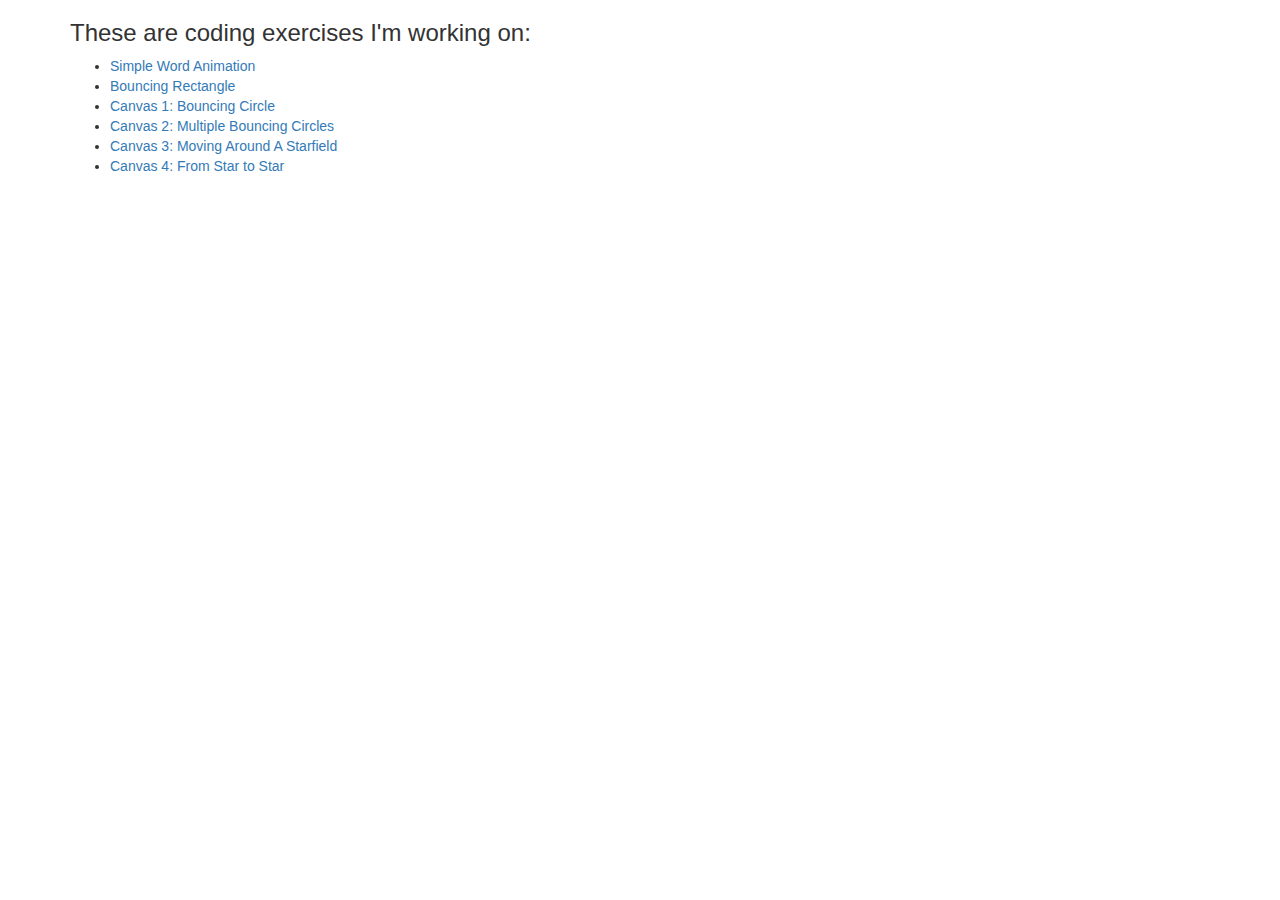
<file: exercises.html>
<HTML>

    <HEAD> 
        <TITLE>Coding exercises</TITLE>
        <link rel = "stylesheet" type="text/css" href = "assets/bootstrap.min.css"></style>
        <link rel = "stylesheet" type="text/css" href = "style.css"></style>
    </HEAD>

    <BODY>
        <div class = "clearheight"></div>
        <div class = "main">
            <div class = "container">
                <h3>These are coding exercises I'm working on:</h5>
                

                <ul>
                    <li><a href = "exercises/1/anim1.html">Simple Word Animation </a></li>
                    <li><a href = "exercises/2/anim2.html">Bouncing Rectangle</a></li>
                    <li><a href = "exercises/3/anim3.html">Canvas 1: Bouncing Circle</a></li>
                    <li><a href = "exercises/4/anim4.html">Canvas 2: Multiple Bouncing Circles</a></li>
                    <li><a href = "exercises/5/anim5.html">Canvas 3: Moving Around A Starfield</a></li>
                    <li><a href = "exercises/6/anim6.html">Canvas 4: From Star to Star</a></li>
                </ul>
                
            </div>  
        </div>
        

    </BODY>


</HTML>
</file>
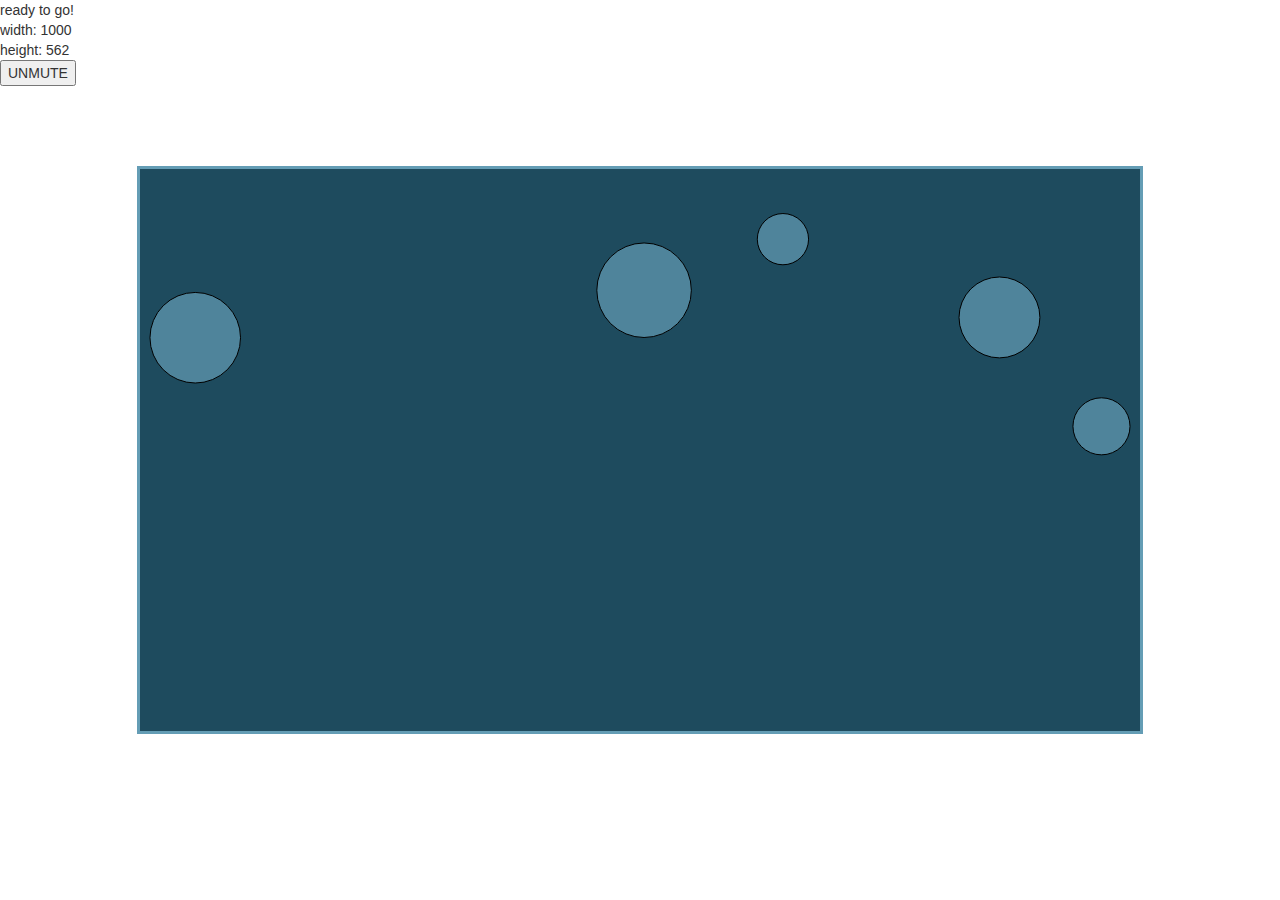
<file: exercises/4/anim4.html>
<HTML>

    <HEAD> 
        <TITLE>Canvas Exercise 1</TITLE>
        <link rel = "stylesheet" type="text/css" href = "../assets/bootstrap.min.css"></style>
        <link rel = "stylesheet" type="text/css" href = "style-canvas2.css"></style>
    </HEAD>

    <BODY>

    <div id = "status"></div>
        <button id = "mute">UNMUTE</button>


        <canvas id="canvas" width="1000" height="562.5"></canvas>

        <script src = "../assets/jquery-3.0.0.min.js"></script>
        <script src = "script4.js"></script>
    </BODY>


</HTML>
</file>
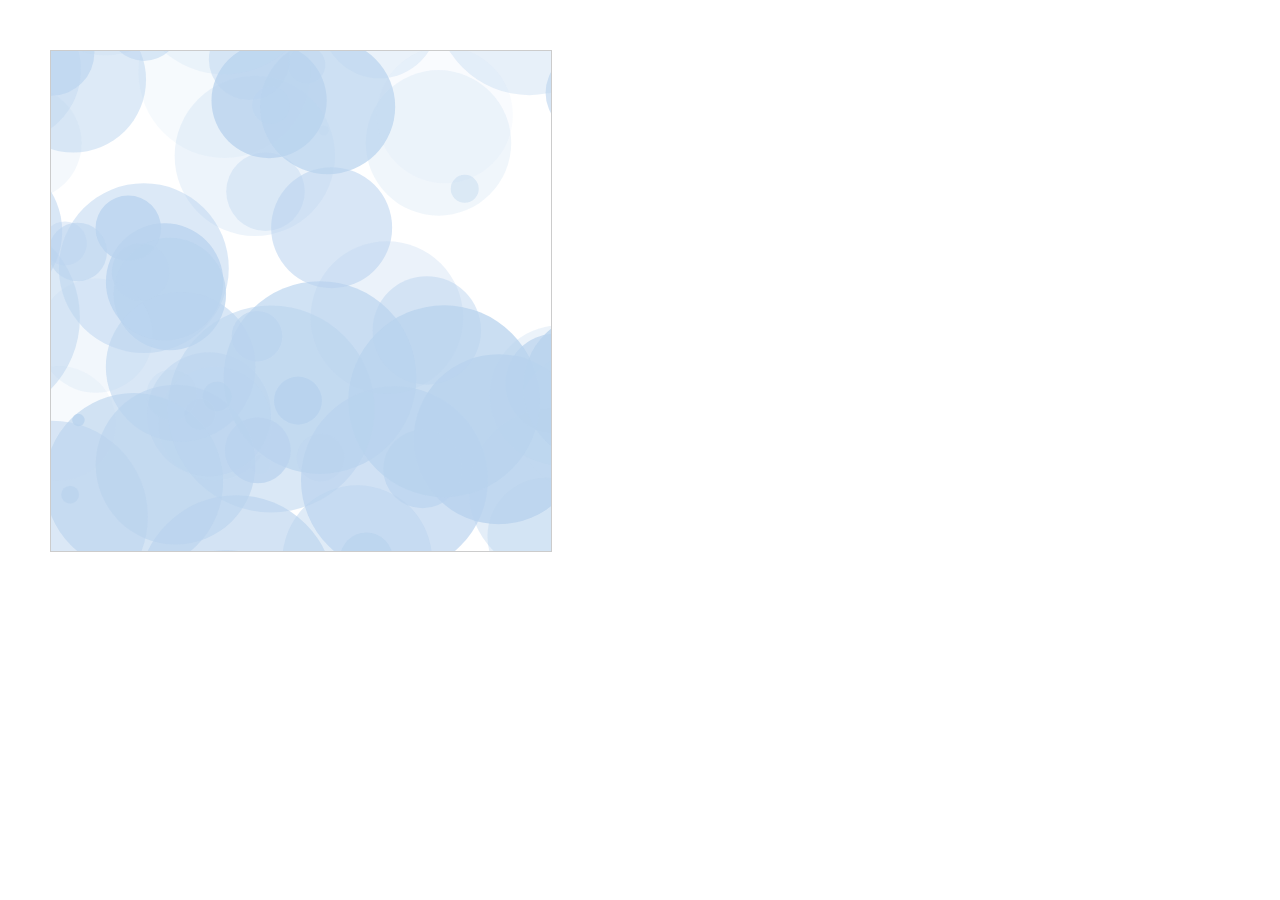
<file: exercises/4/example.html>
<!DOCTYPE html>
<html>
 
<head>
  <title>A Whole Lotta' Circles!</title>
 
  <style>
    body {
      margin: 0px;
      padding: 50px;
    }
 
    #myCanvas {
      border: 1px #CCC solid;
    }
  </style>
</head>
 
<body>
  <div id="container">
    <canvas id="myCanvas" width="500" height="500">
 
    </canvas>
  </div>
 
  <script>
    var mainCanvas = document.getElementById("myCanvas");
    var mainContext = mainCanvas.getContext('2d');
 
    var circles = [];
 
    function Circle(radius, speed, width, xPos, yPos) {
      this.radius = radius;
      this.speed = speed;
      this.width = width;
      this.xPos = xPos;
      this.yPos = yPos;
      this.opacity = 0.05 + Math.random()*0.9;
 
      this.counter = 0;
 
      var signHelper = Math.floor(Math.random() * 2);
 
      if (signHelper == 1) {
        this.sign = -1;
      } else {
        this.sign = 1;
      }
    }
 
    Circle.prototype.update = function() {
 
      this.counter += this.sign * this.speed;
 
      mainContext.beginPath();
 
      mainContext.arc(this.xPos + Math.cos(this.counter / 100) * this.radius,
        this.yPos + Math.sin(this.counter / 100) * this.radius,
        this.width,
        0,
        Math.PI * 2,
        false);
 
      mainContext.closePath();
 
      mainContext.fillStyle = 'rgba(185, 211, 238,' + this.opacity + ')';
      mainContext.fill();
    };
 
    function drawCircles() {
      for (var i = 0; i < 100; i++) {
        var randomX = Math.round(-200 + Math.random() * 700);
        var randomY = Math.round(-200 + Math.random() * 700);
        var speed = 0.2 + Math.random() * 3;
        var size = 5 + Math.random() * 100;
 
        var circle = new Circle(100, speed, size, randomX, randomY);
        circles.push(circle);
      }
      draw();
    }
    drawCircles();
 
    function draw() {
      mainContext.clearRect(0, 0, 500, 500);
 
      for (var i = 0; i < circles.length; i++) {
        var myCircle = circles[i];
        myCircle.update();
      }
      requestAnimationFrame(draw);
    }
  </script>
</body>
 
</html>
</file>
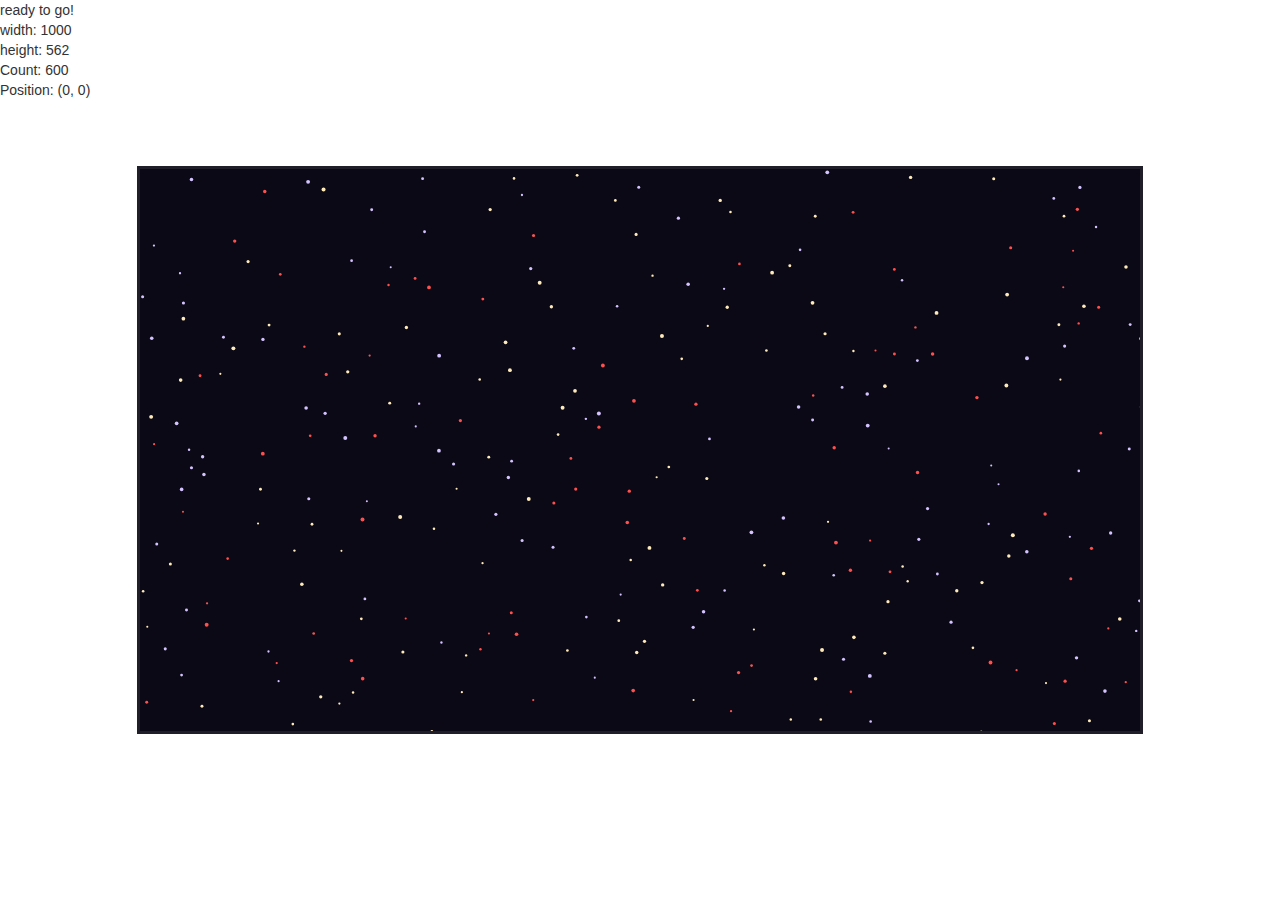
<file: exercises/5/anim5.html>
<HTML>

    <HEAD> 
        <TITLE>Moving Around</TITLE>
        <link rel = "stylesheet" type="text/css" href = "../assets/bootstrap.min.css"></style>
        <link rel = "stylesheet" type="text/css" href = "style5.css"></style>
    </HEAD>

    <BODY>

        <div id = "status"></div>
        <div id = "count"></div>
        <div>Position: (<span id = "x-pos"></span>, <span id = "y-pos"></span>)</div>

        <canvas id="canvas" width="1000" height="562.5"></canvas>

        <script src = "../assets/jquery-3.0.0.min.js"></script>
        <script src = "script5.js"></script>
    </BODY>


</HTML>
</file>
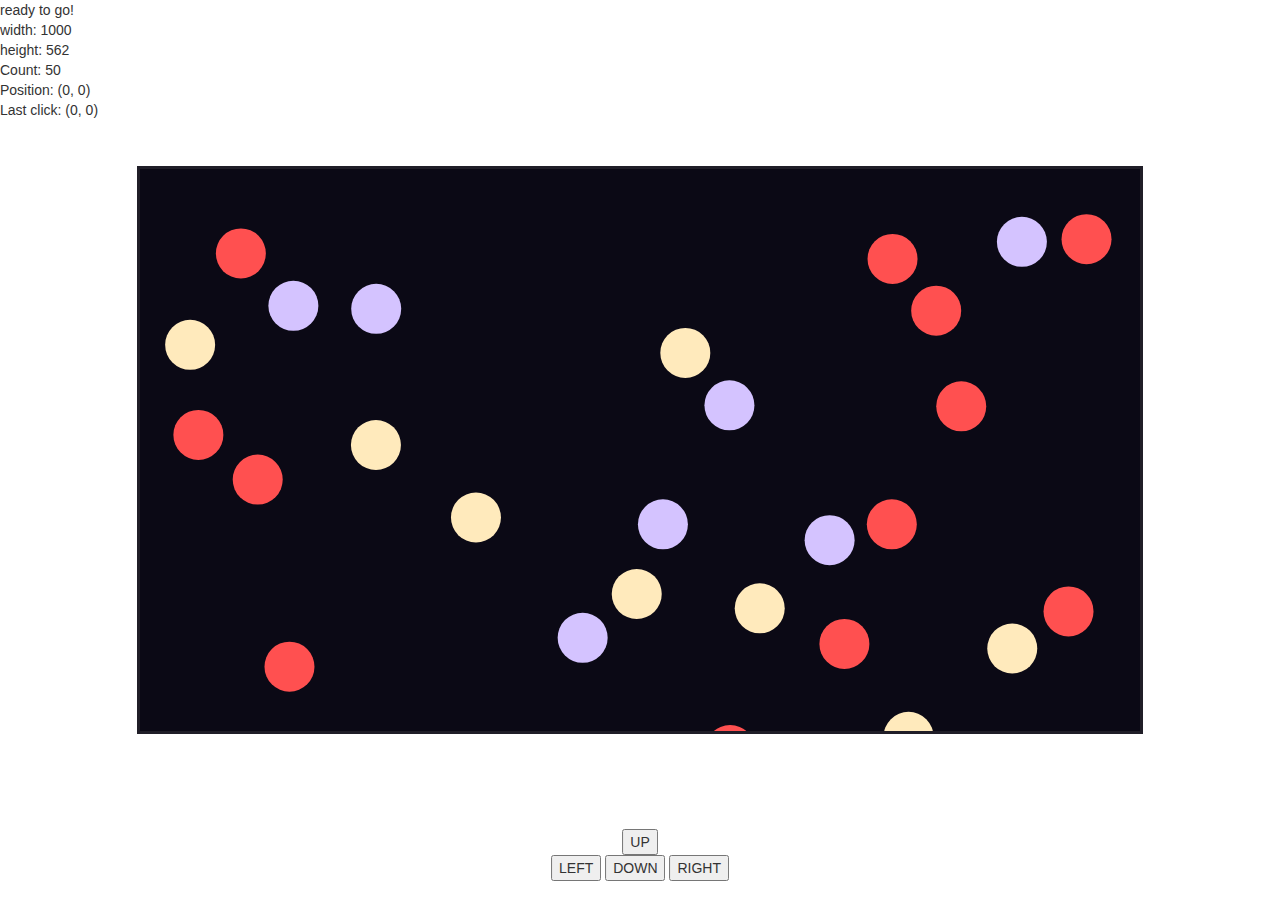
<file: exercises/6/anim6.html>
<HTML>

    <HEAD> 
        <TITLE>Moving Around A Starfield</TITLE>
        <link rel = "stylesheet" type="text/css" href = "../assets/bootstrap.min.css"></style>
        <link rel = "stylesheet" type="text/css" href = "style6.css"></style>
    </HEAD>

    <BODY>

        <div id = "status"></div>
        <div id = "count"></div>
        <div>Position: (<span id = "x-pos"></span>, <span id = "y-pos"></span>)</div>
        <div>Last click: (<span id = "click-xpos">0</span>, <span id = "click-ypos">0</span>)</div>

        <canvas id="canvas" width="1000" height="562.5"></canvas>

        <div id  = "controls">
            <button id = "move-up">     UP      </button><br>
            <button id = "move-left">   LEFT    </button>
            <button id = "move-down">   DOWN    </button>
            <button id = "move-right">  RIGHT   </button>
        </div>

        <script src = "../assets/jquery-3.0.0.min.js"></script>
        <script src = "script6.js"></script>
    </BODY>


</HTML>
</file>
<file: style.css>
body {
    width: 100%;
    height: 100%;
}

a:hover {
    text-decoration: none;
}

a:visited {
    text-decoration: none;
}

a:active {
    text-decoration: none;
}

#landing {
    z-index: 1;
}

.blur{ 
    filter: blur(5px);
      -webkit-filter: blur(5px);
      -moz-filter: blur(5px);
      -o-filter: blur(5px);
      -ms-filter: blur(5px);   
}
 

.header {
    padding-top: 5vh;
    display: block;
}

.logo {
    color: #000000;
    font-size: 4.5vw;
    font-family: 'Cambay', sans-serif;
    font-weight: 700;
    float: left;
    margin-bottom: 0px;
    z-index: 3;
}

.logo a {
    color: black;
}


.toggle-div{
    position: absolute;
    width: 100vw;
    top: 6vh; 
}

#toggle {
/*    position: absolute;
    top: 6vh;*/
    font-size: 3vw;
    z-index: 99;
    float: right;
}


#toggle:hover{
    text-shadow: -7px 7px 6px rgba(146, 150, 150, 1);
}

#close {
    position: absolute;
    top: 5%;
    left: 90%;
    font-size: 3.5vw;
    cursor: pointer;
}

#close:hover{
    color: rgba(0,0,0, 0.8);
    text-shadow: -7px 7px 6px rgba(146, 150, 150, 1);
}



#divider{
    display: none;
    position: absolute;
    top: 0;
    left: 0;
    width: 100%;
    height: 100%;
    background: rgba(0, 0, 0, 0.5);
    z-index: 3
}

#menu{
    display: none;
    position: absolute;
    top: 0;
    left: 20%;
    z-index: 4;
    width: 60%;
    color: white;
    font-size: 5vh;
    text-align: center;
    margin-top: 10vh;
}

#menu a{
    color: white;
}

#menu a:hover{
    color: white;
}

.menu-section {
    background: rgba(0, 0, 0, 0.6);
    border-top: 1px solid black;
    border-top: 1px solid black;
    height: 14vh;
/*    padding-top: 4vh;*/
    font-weight: 400;
    margin: 3vh;
    padding: 3.5vh;
    margin-right: auto 0px;
    margin-left: auto 0px;
}


.main .container div {
/*    border: 1px solid black;*/
    display: inline-block;   
}

.blurb {
    max-width: 65%;
    font-size: 1.2vw;
    font-family: 'Lato', sans-serif;
    font-weight: 400;
    padding-right: 2%; 
}

.blurb p {
    margin-bottom: 3%;
}

#photo {
    width: 35%;
    float: right;
    padding-left: 2%; 
}

#photo img {
    width: 100%;
    float: right;
}

.wide-photo{
    max-width: 100%;
    margin-bottom: 3vh;
}

.links{
    margin-bottom: 5vh;
    text-align: left;
}

.links i {
    margin-right: 7vw;
    font-size: 2.5em;
}



/* PROJECT PAGE */

.project-section{
    /*border: 1px solid black;*/
    text-align: center;
    padding: 0.5vw;
}

.project-blurb {
    font-family: 'Lato', sans-serif;
    font-weight: 400;
    font-size: 1.1em;
    background-color: rgba(50,50,50, 0.3);
    padding: 25px;
    min-height: 200px;
}

.project-section .caption {
    font-family: 'Lato', sans-serif;
    font-weight: 700;
    margin: 2vh 0 2vh 0;
    font-size: 1.3vw;
}

.project-photo {
    height: 250px;
}

#project-1{
    background: url("assets/images/theygotfit.jpg") no-repeat center center; 
      -webkit-background-size: cover;
      -moz-background-size: cover;
      -o-background-size: cover;
      background-size: cover;
}

#project-2{
    background: url("assets/images/hipstercoffeenow.jpg") no-repeat center center; 
      -webkit-background-size: cover;
      -moz-background-size: cover;
      -o-background-size: cover;
      background-size: cover;
}

#project-3{
    background: url("assets/images/bossfight.jpeg") no-repeat center center; 
      -webkit-background-size: cover;
      -moz-background-size: cover;
      -o-background-size: cover;
      background-size: cover;
}

#project-4{
    background: url("assets/images/exercises.jpg") no-repeat center center; 
      -webkit-background-size: cover;
      -moz-background-size: cover;
      -o-background-size: cover;
      background-size: cover;
}

#project-5{
    background: url("assets/images/heartheirside.jpg") no-repeat center center; 
      -webkit-background-size: cover;
      -moz-background-size: cover;
      -o-background-size: cover;
      background-size: cover;
}


/* MEDIA QUERIES*/



@media handheld, screen and (max-width: 1200px) {
/* only desktop*/

   .project-blurb {
        min-height: 220px;
    }


}


@media handheld, screen and (max-width: 992px) {


    .project-blurb {
        font-size: 2.3vw;
    }

    .project-section .caption {
        font-size: 3vw;
    }
}


@media handheld, screen and (max-width: 768px) {
    .logo {
        font-size: 2.5em;
    }
    .main{
        display: block;
        width: 100%;
    }
    .main .container div {
    /*    border: 1px solid black;*/
        display: block;   
    }
    .blurb {
        font-size: 3.5vw;
        max-width: 100%;
        padding: 0;
    }
    #photo {
        width: 100%;
        padding: 0;
    }
    .menu-section {
        font-size: 4vh;
        padding: 4vh;
    }
    .links{
        margin-bottom: 2vh;
        text-align: center;
    }
    .links i {
        font-size: 3em;
        margin: 0px 5vw 0px 5vw;
    }
    #toggle{
        font-size: 2.2em;
        padding-right: 15px;
    }

    #menu{
        width: 80%;
        left: 10%;
        font-size: 3vh; 
    }
    .menu-section{
        padding: 4vh;
    }

}


@media handheld, screen and (max-width: 550px) {
    .links i {
        font-size: 2em;
    }

    .project-section .caption {
        font-size: 1.3em;
    }

    .project-blurb {
        font-size: 1em;
    }

    .project-photo {
        height: 150px;
        width: 100%;
    }
}
</file>
<file: exercises/4/style-canvas2.css>
#canvas {
    border: 1px solid black;
    vertical-align: middle;
    position: absolute;
    top: 50vh;
    left: 50vw;
    transform: translate(-50%, -50%);
    background: #1E4B5E;
    border: 3px solid #0A222D;
}


@media (max-width: 720px){
    #canvas {
    border: 1px solid black;
    vertical-align: middle;
    position: absolute;
    top: 50vh;
    left: 50vw;
    transform: translate(-50%, -50%);
    background: #1E4B5E;
    border: 3px solid #0A222D;
}
}
</file>
<file: exercises/5/style5.css>
#canvas {
    border: 1px solid black;
    vertical-align: middle;
    position: absolute;
    top: 50vh;
    left: 50vw;
    transform: translate(-50%, -50%);
    background: #0B0915;
    border: 3px solid #201E28;
}


@media (max-width: 720px){
    #canvas {
    border: 1px solid black;
    vertical-align: middle;
    position: absolute;
    top: 50vh;
    left: 50vw;
    transform: translate(-50%, -50%);
    background: #0B0915;
    border: 3px solid #201E28;
}
</file>
<file: exercises/6/style6.css>
#canvas {
    border: 1px solid black;
    vertical-align: middle;
    position: absolute;
    top: 50vh;
    left: 50vw;
    transform: translate(-50%, -50%);
    background: #0B0915;
    border: 3px solid #201E28;
}

#controls {

    position: absolute;
    top: 95vh;
    left: 50vw;
    transform: translate(-50%, -50%);
    text-align: center;

}


@media (max-width: 720px){
    #canvas {
    border: 1px solid black;
    vertical-align: middle;
    position: absolute;
    top: 50vh;
    left: 50vw;
/*    -webkit-transform: translateX(-50%);
    -webkit-transform: translateY(-50%);
    transform: translate(-50%, -50%);*/

    -webkit-transform: translate(-50%, -50%);
    transform: translate(-50%, -50%);

    background: #0B0915;
    border: 3px solid #201E28;


    button{
        height: 20px;
        width: 50px;
    }
}
</file>
